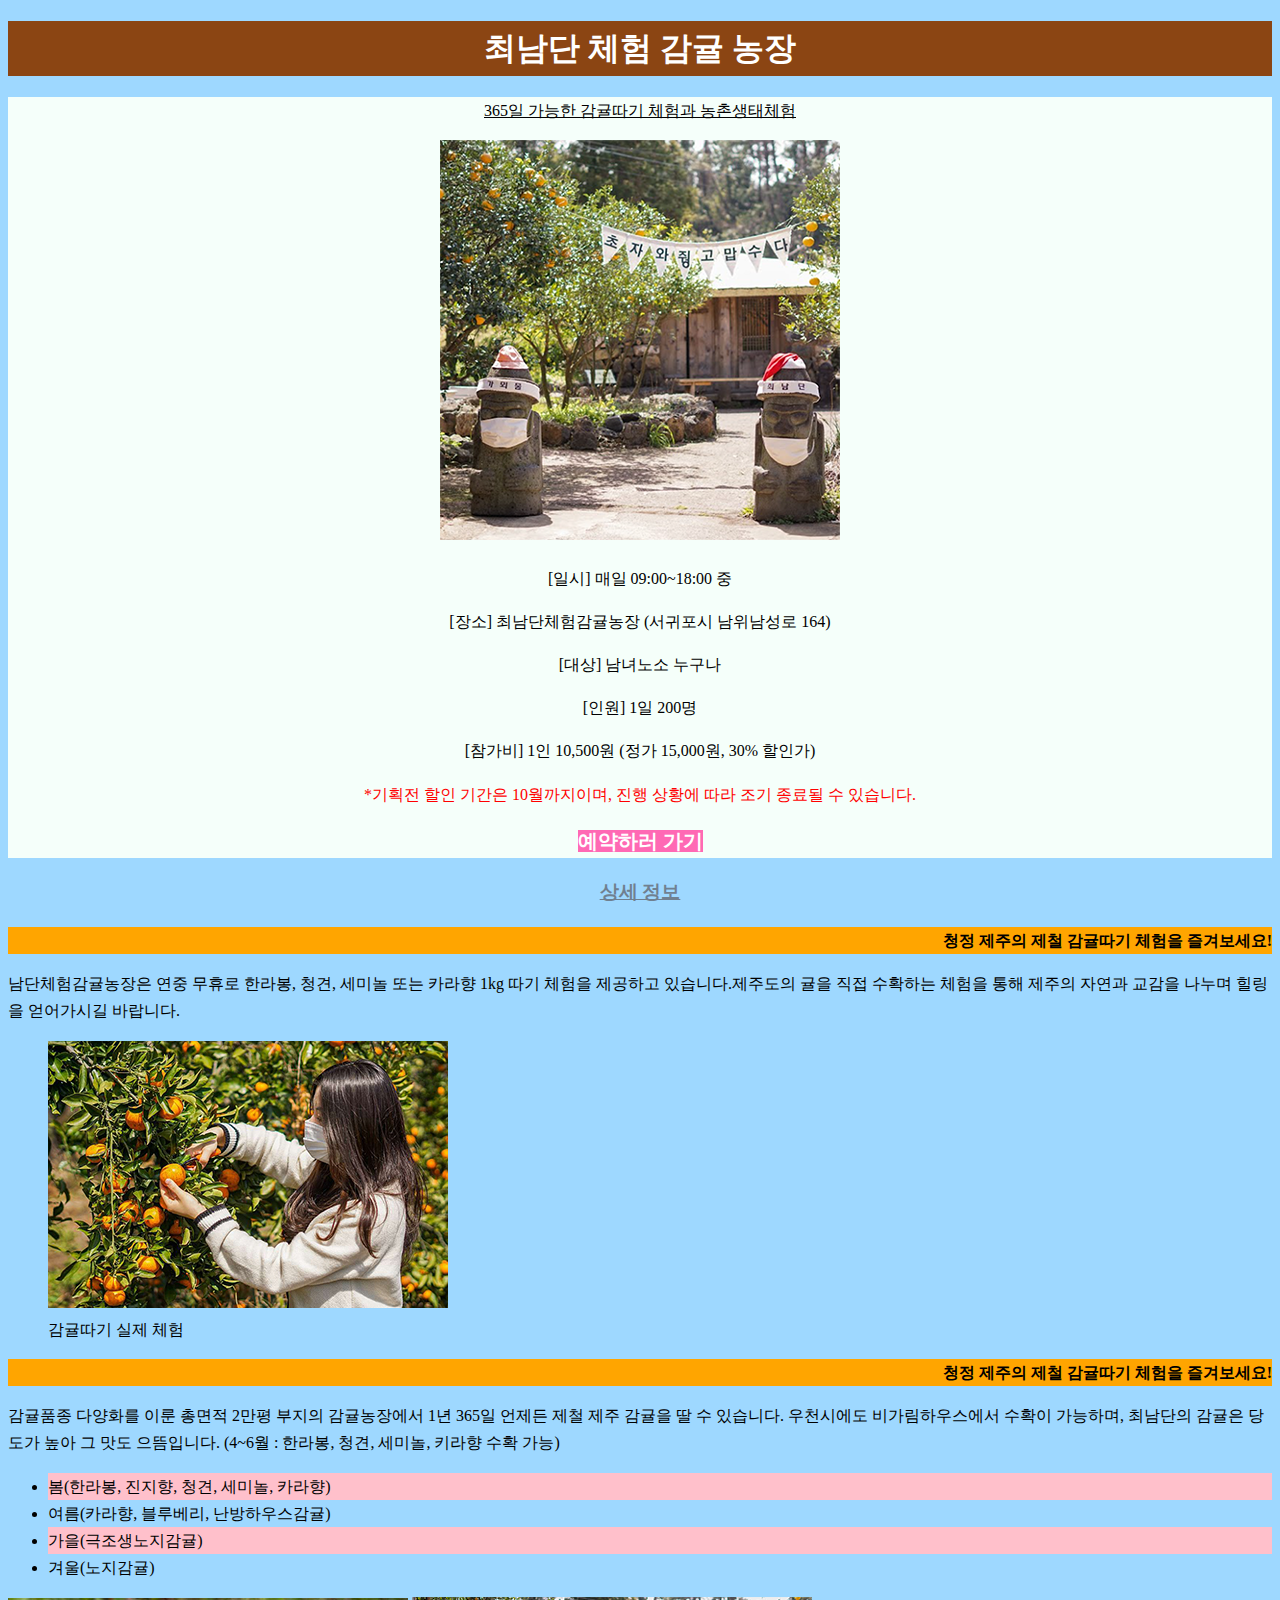
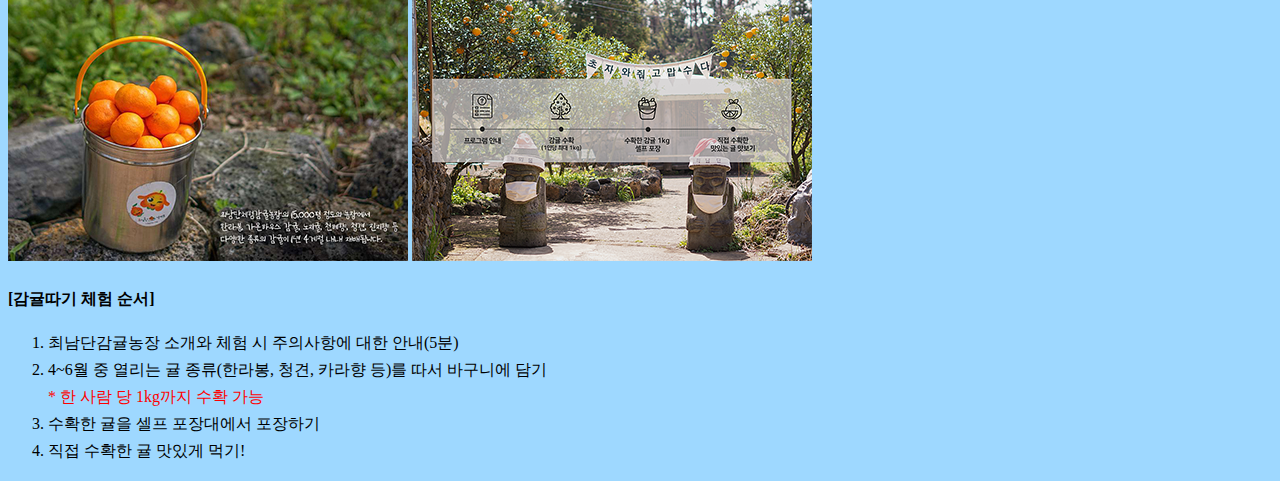
<file: 20230327-font+text-김나현.html>
<!DOCTYPE html>
<html lang="ko">
<head>
  <meta charset="UTF-8">
  <meta http-equiv="X-UA-Compatible" content="IE=edge">
  <title>최남단 체험 감귤 농장</title>
</head>
<style>
  body { background-color: rgb(158, 216, 255); 
  font-family: '나눔스퀘어라운드', '맑은 고딕', '나눔고딕';
  line-height: 1.7;
}
  .one { 
    background-color: mintcream; text-align:center; 
    }
  .title1 { text-decoration-line: underline; }
  .title2, .title3 { background-color: orange; font-weight: bold; text-align:right; }
  h1 { background-color:saddlebrown; color:#fff; text-align: center; }
  h3 { text-align: center; text-decoration-line: underline; color:slategrey;}
  a { text-decoration: none; background-color: hotpink; color:#fff; font-size:20px; font-weight: bold; }
  .txt1 { color:red; }
  .a { background-color: pink;  }
  .b { font-weight: bold; }
</style>
<body>
  <h1>최남단 체험 감귤 농장</h1>
  <section class="one">
    <p class="title1">365일 가능한 감귤따기 체험과 농촌생태체험</p>
    <img src="./img/txt_img01.png" alt="최남단체험감귤농장">
    <p>[일시] 매일 09:00~18:00 중</p>
    <p>[장소] 최남단체험감귤농장 (서귀포시 남위남성로 164)</p>
    <p>[대상] 남녀노소 누구나</p>
    <p>[인원] 1일 200명</p>
    <p>[참가비] 1인 10,500원 (정가 15,000원, 30% 할인가)</p>
    <p class="txt1">*기획전 할인 기간은 10월까지이며, 진행 상황에 따라 조기 종료될 수 있습니다.</p>
    <a href="#">예약하러 가기</a>
  </section>

  <section class="two">
   <h3>상세 정보</h3>
    <p class="title2">청정 제주의 제철 감귤따기 체험을 즐겨보세요!</p>
    <p>남단체험감귤농장은 연중 무휴로 한라봉, 청견, 세미놀 또는 카라향 1kg 따기 체험을 제공하고 있습니다.제주도의 귤을 직접 수확하는 체험을 통해 제주의 자연과 교감을 나누며 힐링을 얻어가시길 바랍니다.</p>
    <dt>
      <dd><img src="./img/txt_img02.jpg" alt="감귤따기 실제 체험"></dd>
      <dd>감귤따기 실제 체험</dd>
    </dt>
    <p></p>
  </section>

  <section class="three">
     <p class="title3">청정 제주의 제철 감귤따기 체험을 즐겨보세요!</p>
     <p>감귤품종 다양화를 이룬 총면적 2만평 부지의 감귤농장에서 1년 365일 언제든 제철 제주 감귤을 딸 수 있습니다. 우천시에도 비가림하우스에서 수확이 가능하며, 최남단의 감귤은 당도가 높아 그 맛도 으뜸입니다. (4~6월 : 한라봉, 청견, 세미놀, 키라향 수확 가능)</p>
    <ul>
      <li class="a">봄(한라봉, 진지향, 청견, 세미놀, 카라향)</li>
      <li>여름(카라향, 블루베리, 난방하우스감귤)</li>
      <li class="a">가을(극조생노지감귤)</li>
      <li>겨울(노지감귤)</li>
    </ul>
    <dt>
      <img src="./img/txt_img03.jpg" alt="감귤바구니">
      <img src="./img/txt_img04.png" alt="프로그램안내">
    </dt>
     <p class="b">[감귤따기 체험 순서]</p>
     <ol>
      <li>최남단감귤농장 소개와 체험 시 주의사항에 대한 안내(5분)</li>
      <li>4~6월 중 열리는 귤 종류(한라봉, 청견, 카라향 등)를 따서 바구니에 담기
        <br>
        <span style="color:red;">* 한 사람 당 1kg까지 수확 가능</span>
      </li>
      <li>수확한 귤을 셀프 포장대에서 포장하기</li>
      <li>직접 수확한 귤 맛있게 먹기!</li>
     </ol>
   </section>

</body>
</html>
</file>
